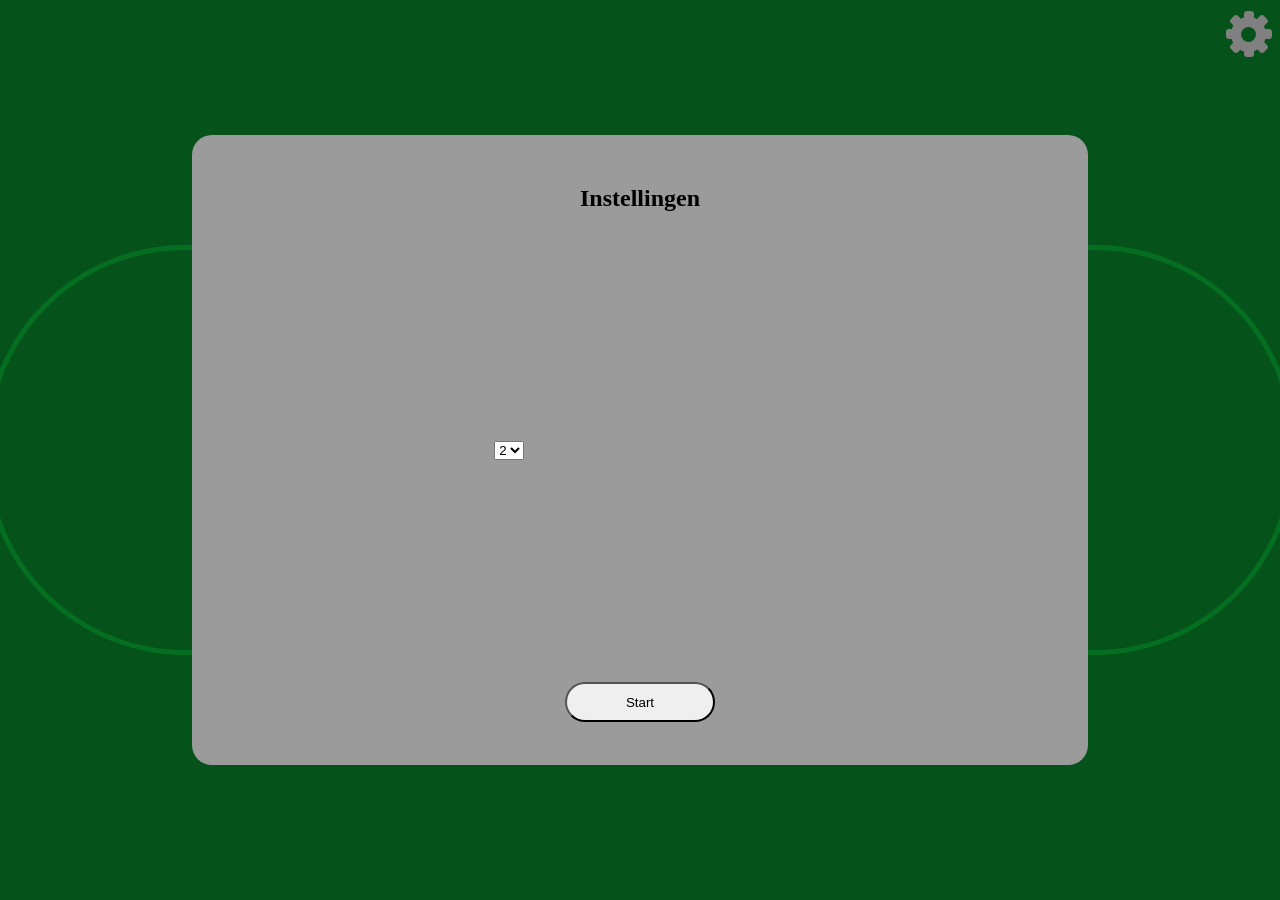
<file: manillen/manillen.html>
<!DOCTYPE html>
<html lang="nl">
<head>
    <meta charset="UTF-8">
    <meta name="viewport" content="width=device-width, initial-scale=1.0">
    <title>Document</title>
    <link rel="stylesheet" href="./style_manillen.css">
</head>
<body>
    <div class="ovaal">
        <div class="links" id="cirkel"></div>
        <div class="vierkant"></div>
        <div class="rechts" id="cirkel"></div>
    </div>
    <div class="settings">
        <h2>Instellingen</h2>
        <div class="instellingen">
            <select class="aantalspelers" onchange="updateNumOfPlayers()">
                <option value="2">2</option>
                <option value="3">3</option>
                <option value="4">4</option>
            </select>
            <div class="team">
                <span>
                    <select class="speler1">
                        <option value="0">player</option>
                    </select>
                    <p>speelt met</p>
                    <select class="speler2">
                        <option value="0">player</option>
                    </select>
                </span>
            </div>
        </div>
        <button class="start" onclick="start()">Start</button>
    
    </div>
    <button class="settingsBtn">
        <div class="cirkel"></div>
        <div class="kleinereCirkel"></div>
        <div class="vierkant" id="deg0"></div>
        <div class="vierkant" id="deg45"></div>
        <div class="vierkant" id="deg90"></div>
        <div class="vierkant" id="deg135"></div>
        <div class="vierkant" id="deg180"></div>
        <div class="vierkant" id="deg225"></div>
        <div class="vierkant" id="deg270"></div>
        <div class="vierkant" id="deg315"></div>
    </button>
    <!--<div class="kaartenspeler">
        <button id="kaart1"></button>
        <button></button>
        <button></button>
        <button></button>
        <button></button>
        <button></button>
        <button></button>
        <button></button>
    </div>-->
    
</body>
<script src="./script_manillen.js"></script>
</html>
</file>
<file: manillen/style_manillen.css>
body {
    background-color: #05521a;
    display: flex;
    align-items: center;
    justify-content: center;
    margin: 0;
    height: 100vh;
    width: 100vw;
    padding: 0;
}


.vierkant {
    border-color: #046f21;
    border-width: 5px 0;
    border-style: solid;
    height: 400px;
    width: 900px;
    


}

#cirkel {
    border-color: #046f21;
    border-style: solid;
    height: 400px;
    width: 200px;
}

.links {
    border-top-left-radius: 200px;
    border-bottom-left-radius: 200px;
    border-width: 5px 0 5px 5px
}

.rechts {
    border-top-right-radius: 200px;
    border-bottom-right-radius: 200px;
    border-width: 5px 5px 5px 0;
}

.ovaal {
    display: flex;
    align-items: center;
}

.settings {
    width: 70vw;
    height: 70vh;
    background-color: rgb(155, 155, 155);
    position: absolute;
    display: grid;
    grid-template-columns: 1fr;
    grid-template-rows: 1fr 3fr 1fr;
    border-radius: 20px;
}

.settings h2 { 
    display: flex;
    justify-self: center;
    align-self: center;
}



.start {
    height: 40px;
    width: 150px;
    border-radius: 50px;
    grid-row: 3;
    display: flex;
    justify-self: center;
    align-self: center;
    justify-content: center;
    align-items: center;
}

.instellingen {
    display: grid;
    grid-template-rows: 1fr;
    grid-template-columns: 1fr 1fr 50px 1fr 1fr;
    visibility: visible;
}

.instellingen .aantalspelers {
    grid-row: 1;
    grid-column: 2;
    display: flex;
    justify-self: center;
    align-self: center;
}

.instellingen .team {
    grid-row: 1;
    grid-column: 4;
    display: flex;
    align-self: center;
    justify-self: center;
    visibility: hidden;
}

.instellingen .team span {
    display: flex;
    flex-direction: row;
    height: 20px;
}

.instellingen .team span p {
    height: 20px;
    margin: 0 7px;
}

.settingsBtn .cirkel {
    background-color: grey;
    height: 35px;
    width: 35px;
    border-radius: 50%;
    margin: 0;
    padding: 0;
    border: 0;
    grid-column: 1;
    grid-row: 1;
    display: flex;
    justify-self: center;
    align-self: center;
    
}

.settingsBtn {
    background-color: #05521a;
    border: 0;
    height: 50px;
    width: 50px;
    margin: 0;
    padding: 0;
    display: grid;
    grid-template-columns: 1fr;
    grid-template-rows: 1fr;
    border-radius: 50%;
    position: absolute;
    top: 1%;
    right: 0.5%;
}

.settingsBtn .kleinereCirkel {
    border-radius: 50%;
    margin: 0;
    padding: 0;
    border: 0;
    height: 15px;
    width: 15px;
    background-color: inherit;
    grid-column: 1;
    grid-row: 1;
    display: flex;
    justify-self: center;
    align-self: center;
}

.settingsBtn .vierkant {
    background-color: grey;
    height: 10px;
    width: 10px;
    margin: 0;
    padding: 0;
    border: 0;
    grid-column: 1;
    grid-row: 1;
    display: flex;
    justify-self: center;
    align-self: center;
    border-radius: 30%;
}

.settingsBtn #deg0 {
    transform: translate(18px, 0px);
}

.settingsBtn #deg45 {
    transform: translate(13px, 13px) rotate(45deg);
}

.settingsBtn #deg90 {
    transform: translate(0px, 18px);
}

.settingsBtn #deg135 {
    transform: translate(-13px, 13px) rotate(45deg);
}

.settingsBtn #deg180{
    transform: translate(-18px, 0px);
}

.settingsBtn #deg225 {
    transform: translate(-13px, -13px) rotate(45deg);
}

.settingsBtn #deg270 {
    transform: translate(0px, -18px);
}

.settingsBtn #deg315 {
    transform: translate(13px, -13px) rotate(45deg);
}
</file>
